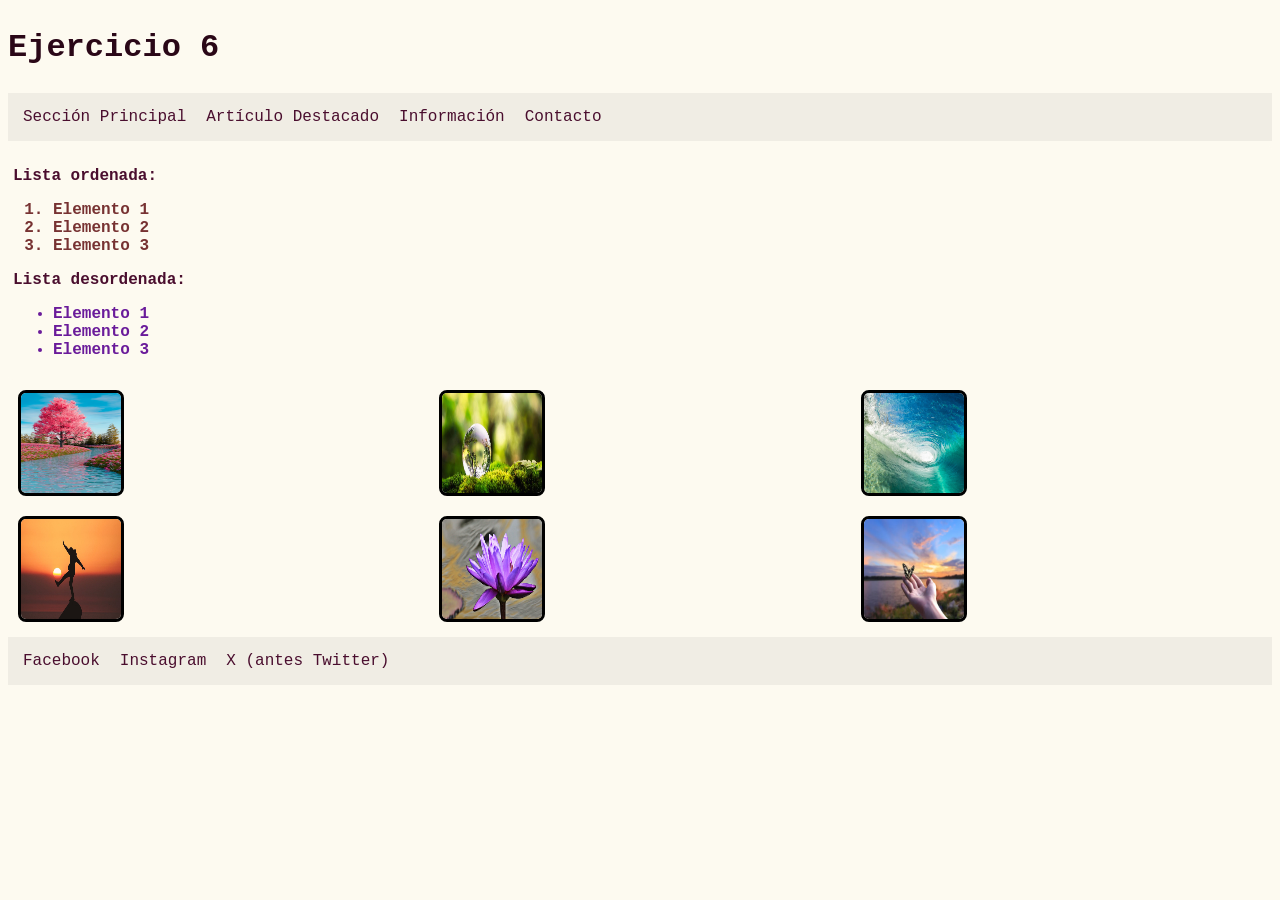
<file: index.html>
<!DOCTYPE html>
<html lang="es">
<head>
  <meta charset="UTF-8">
  <meta name="description" content="Ejercicio HTML y CSS">
  <meta name="keywords" content="HTML, CSS">
  <meta name="author" content="Desi">
  <meta http-equiv="refresh" content="30">
  <meta name="viewport" content="width=device-width, initial-scale=1.0">
  <title>Ejercicio 6</title>
  <link rel="stylesheet" href="static/style.css">
</head>
<body>
    <header>
        <h1>Ejercicio 6</h1>
    </header>
   <nav class="apartados">
        <a href="seccion_principal.html" target="_blank">Sección Principal</a>
        <a href="articulo_destacado.html" target="_blank">Artículo Destacado</a>
        <a href="información.html" target="_blank">Información</a>
        <a href="contacto.html" target="_blank">Contacto</a>
    </nav>
    <main>
        <section>
        <article class="priority">
        <p>Lista ordenada:</p>
        <ol>
            <li>Elemento 1</li>
            <li>Elemento 2</li>
            <li>Elemento 3</li>
        </ol>
        <p>Lista desordenada:</p>
        <ul>
            <li>Elemento 1</li>
            <li>Elemento 2</li>
            <li>Elemento 3</li>
        </ul>
        </article>
        </section>

        <div class="galeria">
         <img src="../misc/foto1.png" alt="Imagen 1" width="100px" height="100px">
         <img src="../misc/foto2.jpg" alt="Imagen 2" width="100px" height="100px">
         <img src="../misc/foto3.jpg" alt="Imagen 3" width="100px" height="100px">
         <img src="../misc/foto4.jpg" alt="Imagen 4" width="100px" height="100px">
         <img src="../misc/foto5.webp" alt="Imagen 5" width="100px" height="100px">
         <img src="../misc/foto6.jpg" alt="Imagen 6" width="100px" height="100px">
        </div>
    </main>
    <footer>
    <a href="https://www.facebook.com/" target="_blank">Facebook</a>
    <a href="https://www.instagram.com/" target="_blank">Instagram</a>
    <a href="https://x.com/" target="_blank">X (antes Twitter)</a>
    </footer>
</body>
</html>
</file>
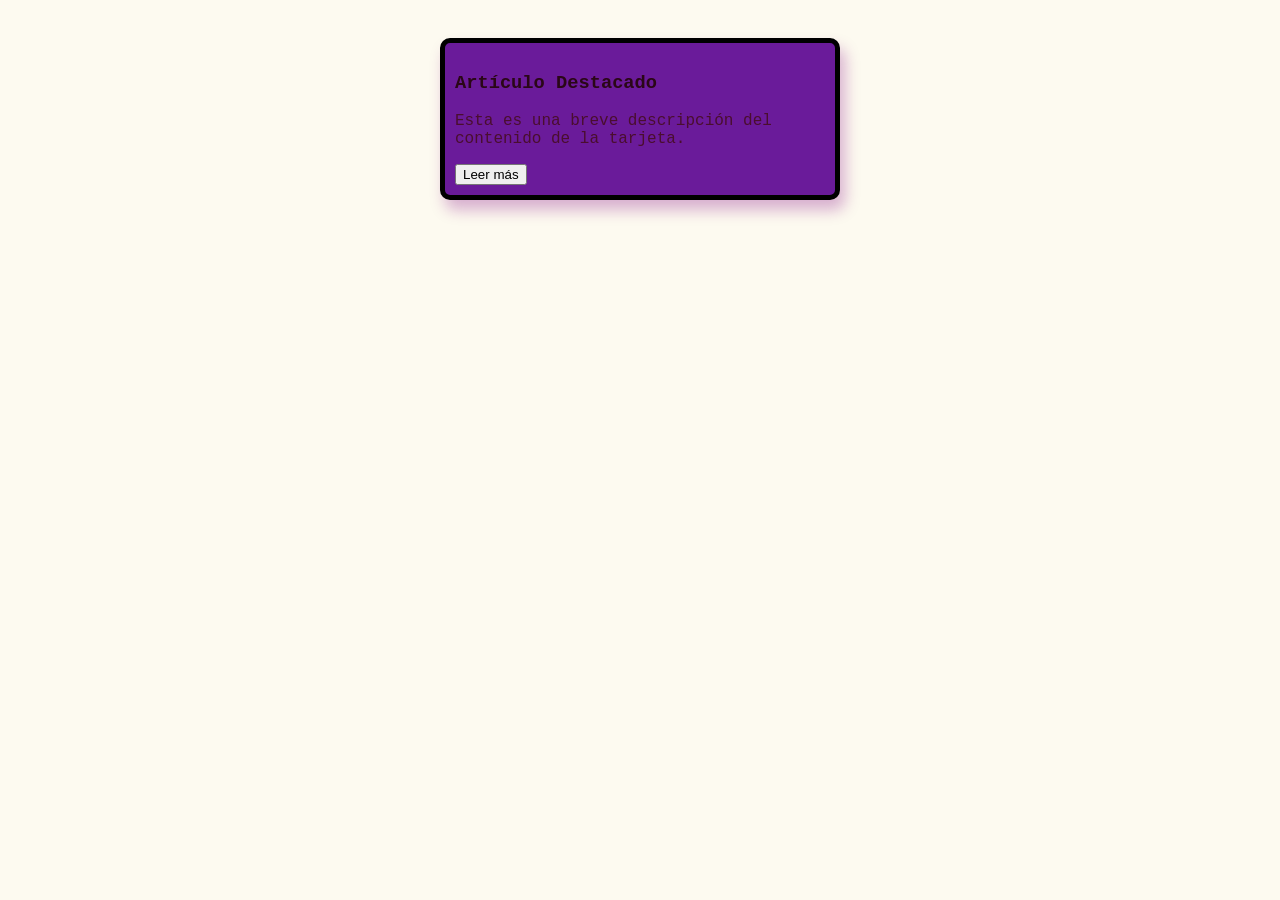
<file: articulo_destacado.html>
<!DOCTYPE html>
<html lang="es">
<head>
    <meta charset="UTF-8">
    <meta name="viewport" content="width=device-width, initial-scale=1.0">
    <title>Articulo Destacado</title>
    <link rel="stylesheet" href="static/style.css">
</head>
<body>
  <section class="card-container">
<div class="carddestacada">
  <div class="card-content" id="destacada">
    <h3>Artículo Destacado</h3>
    <p>Esta es una breve descripción del contenido de la tarjeta.</p>
    <button>Leer más</button>
  </div>
</div>
    </section>
</body>
</html>
</file>
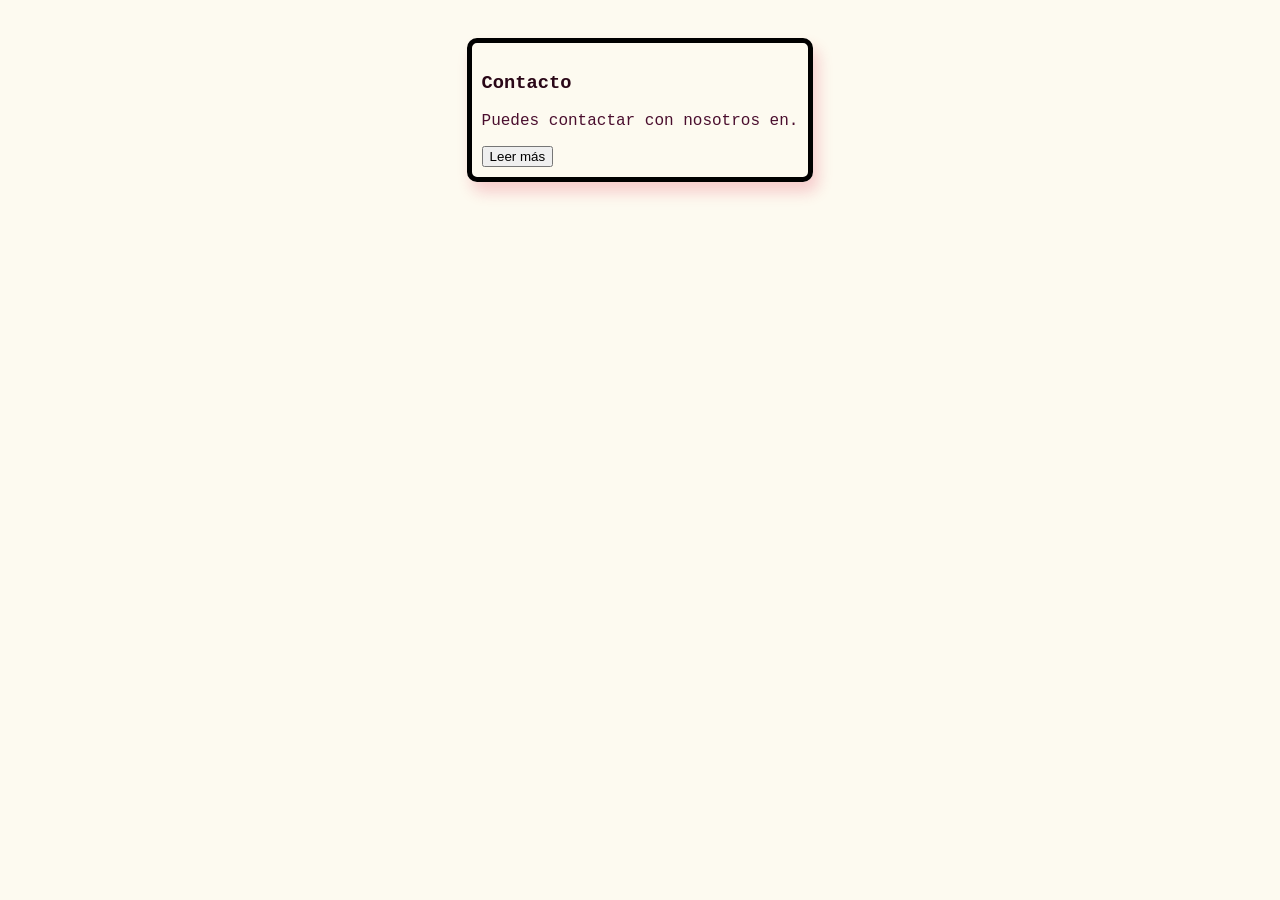
<file: contacto.html>
<!DOCTYPE html>
<html lang="es">
<head>
    <meta charset="UTF-8">
    <meta name="viewport" content="width=device-width, initial-scale=1.0">
    <title>Contacto</title>
    <link rel="stylesheet" href="static/style.css">
</head>
<body>
    <section class="card-container">
      <div class="card">
      <div class="card-content">
    <h3>Contacto</h3>
    <p>Puedes contactar con nosotros en.</p>
    <button>Leer más</button>
  </div>
</div>
    </section>
</body>
</html>
</file>
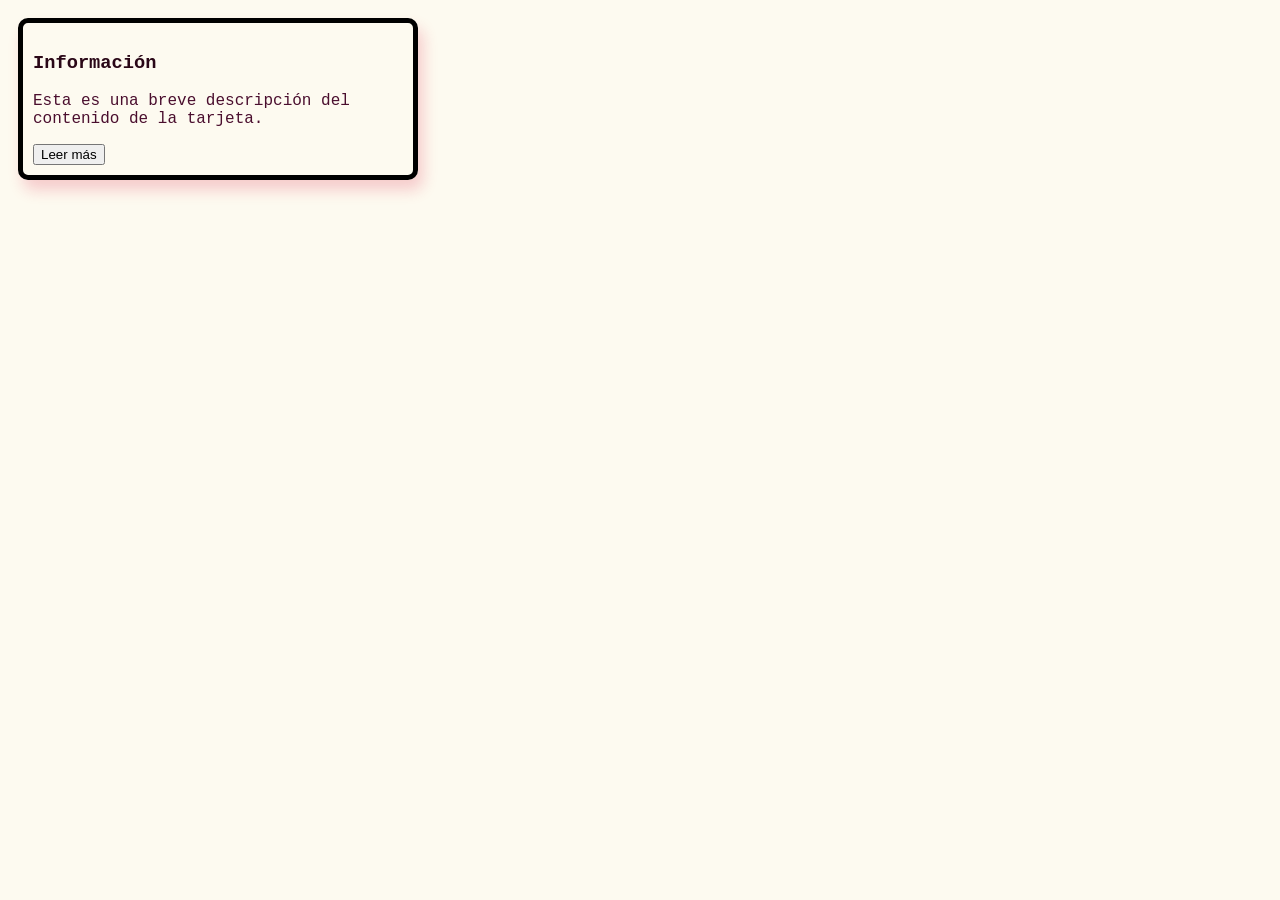
<file: información.html>
<!DOCTYPE html>
<html lang="en">
<head>
    <meta charset="UTF-8">
    <meta name="viewport" content="width=device-width, initial-scale=1.0">
    <title>Información</title>
    <link rel="stylesheet" href="static/style.css">
</head>
<body>
    <div class="card">
  <div class="card-content">
    <h3>Información</h3>
    <p>Esta es una breve descripción del contenido de la tarjeta.</p>
    <button>Leer más</button>
  </div>
</div>
</body>
</html>
</file>
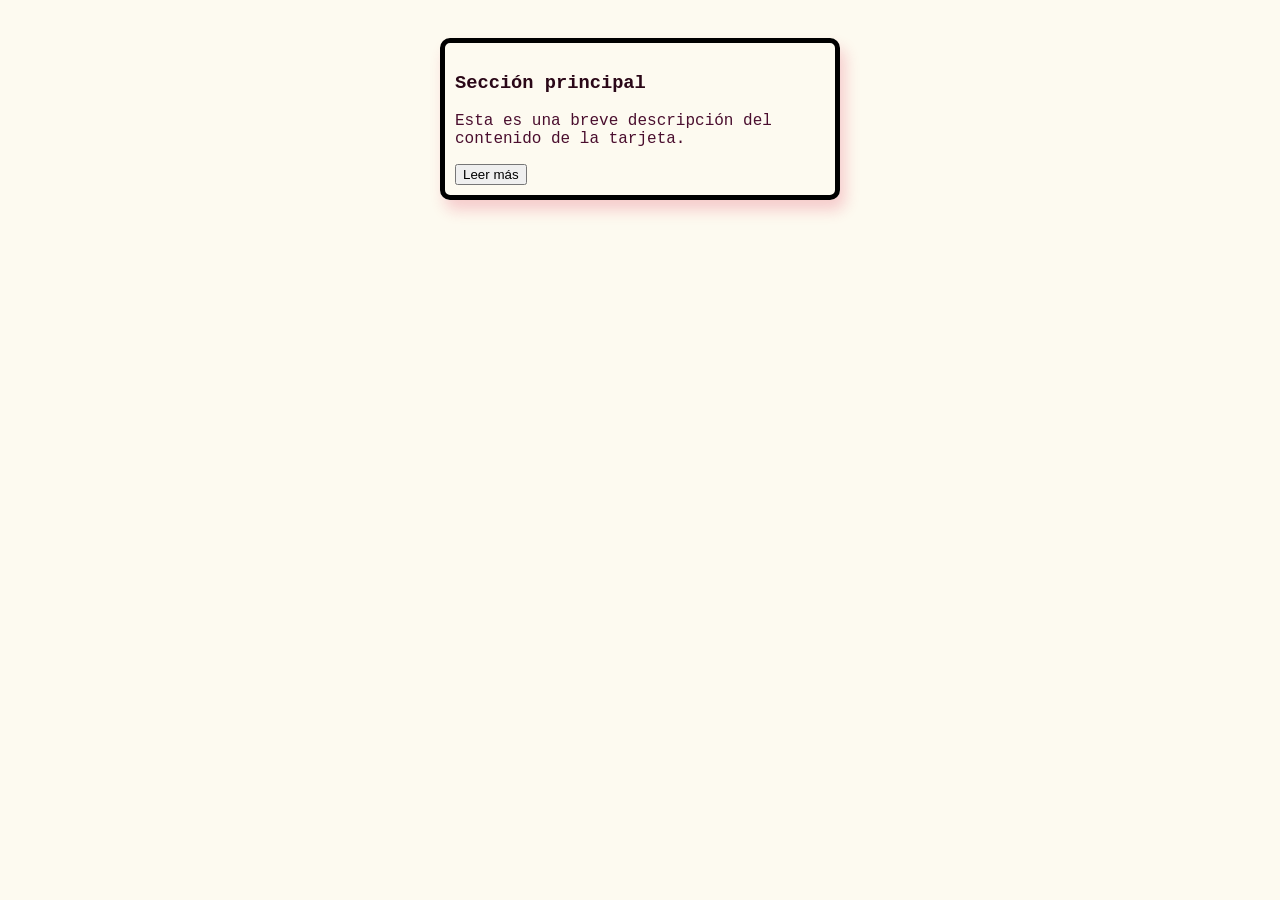
<file: seccion_principal.html>
<!DOCTYPE html>
<html lang="es">
<head>
    <meta charset="UTF-8">
    <meta name="viewport" content="width=device-width, initial-scale=1.0">
    <title>Seccion Principal</title>
    <link rel="stylesheet" href="static/style.css">
</head>
<body>
   <section class="card-container">
    <div class="card">
  <div class="card-content">
    <h3>Sección principal</h3>
    <p>Esta es una breve descripción del contenido de la tarjeta.</p>
    <button>Leer más</button>
  </div>
</div>
    </section>
</body>
</html>
</file>
<file: static/style.css>
body{
    font-family: 'Courier New', Courier, monospace;
    background-color: #fdfaf0; 
    color: #4a0e2e; 
    display: grid;
    gap: 5px;
}

p{
    color: #4a0e2e; 
}

h1, h2, h3 {
    color: #2a0717; 
}

a:link {
    color: #4a0e2e; 
    text-decoration: none;
    cursor: pointer;
}
a:visited {
    color: #7a3e5e; 
    text-decoration: none;
    cursor: pointer;
}
a:active {
    color: #ba68c8;
}
a:hover{
    color: #8e24aa; 
    text-decoration: none; 
    cursor: pointer;
}
.priority{
    font-weight: bolder;
    background-color: #fdfaf0;
    padding: 5px;
    border-radius: 5px
}
#orderlist{
    padding: 10px 0 10px 0;
    border: solid 4px black;

}
section ol li{
    color:rgb(119, 50, 50);
}

section ul li {
    color: #6a1b9a; 
}
.card {
border-radius: 10px;
border: 5px solid black;
padding: 10px;
margin: 10px;
box-sizing: border-box;
max-width: 400px;
box-shadow: 5px 10px 15px rgba(220, 20, 60, 0.2); 
min-width: 100px;
}
.carddestacada {
border-radius: 10px;
border: 5px solid black;
padding: 10px;
margin: 10px;
box-sizing: border-box;
max-width: 400px;
box-shadow: 5px 10px 15px rgba(128, 0, 128, 0.3); 
background-color: #6a1b9a; 
color: #fdfaf0; 
min-width: 100px;
}
nav{
    display: flex;
    gap: 20px; 
    padding: 15px;
    background-color: rgba(0,0,0,0.05);
}

.card-container {
    display: flex;
    gap: 20px;
    /* 
       INVESTIGACIÓN: flex-wrap: wrap permite que si los elementos 
       hijos no caben en el ancho actual, salten a la siguiente "fila",
       comportándose visualmente como columnas en pantallas pequeñas.
    */
    flex-wrap: wrap; 
    justify-content: center;
    padding: 20px;
}
.galeria{
    display: grid;
    gap: 20px;
    border-radius: 20px;
    padding: 10px;

    /* Punto 7: Definición de 3 columnas y 2 filas para la galería */
    grid-template-columns: repeat(3, 1fr); /* 3 columnas de igual ancho */
    grid-template-rows: repeat(2, 1fr); /* 2 filas de igual altura */
}

/* Punto 7: Estilo distintivo para cada imagen de la galería */
.galeria img {
    border: 3px solid black; 
    border-radius: 8px; 
   
}

footer{
    display: flex;
    gap: 20px; 
    padding: 15px;
    background-color: rgba(0,0,0,0.05);
}
</file>
